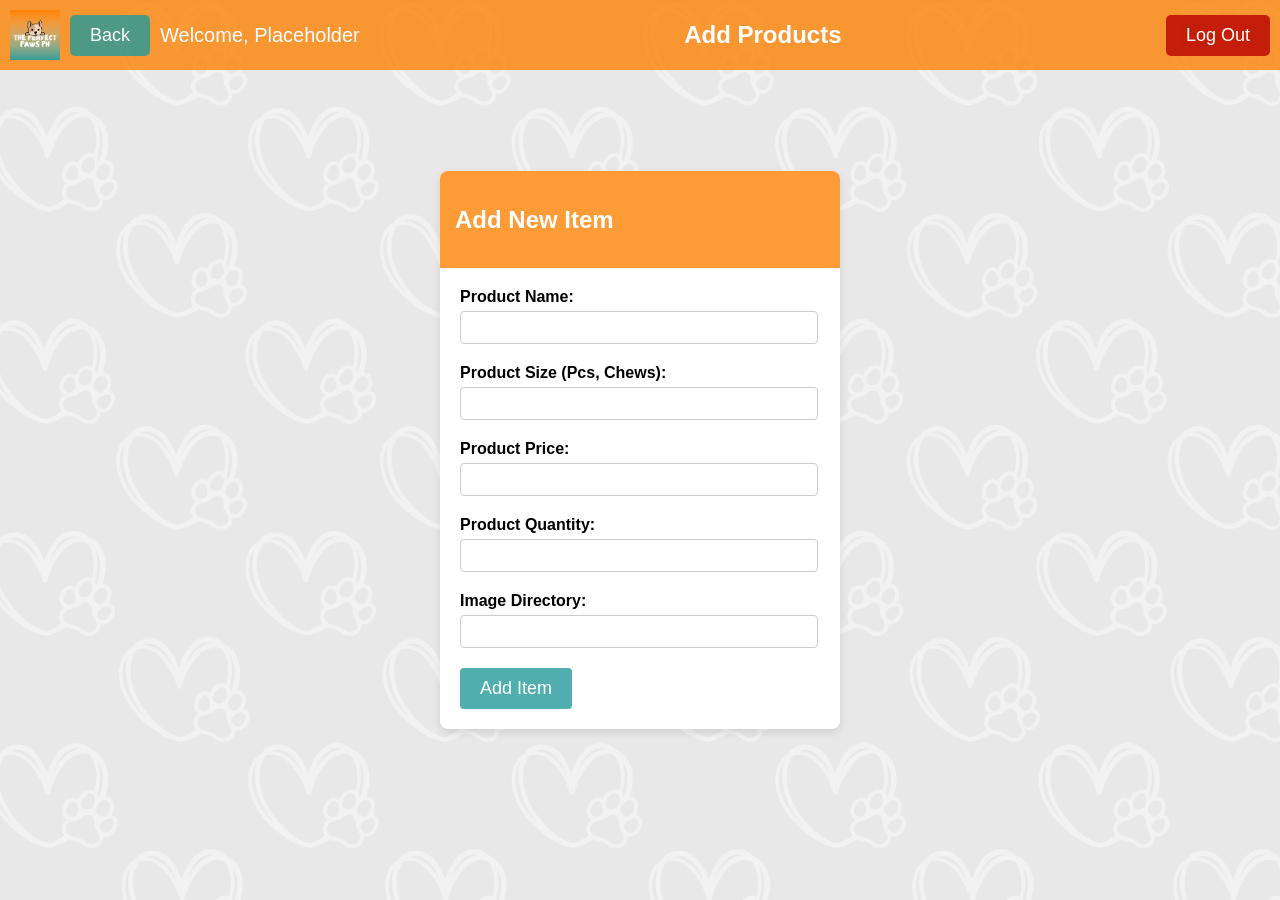
<file: images/PawfectCarePH/ims-add-products.html>
<!DOCTYPE html>
<html lang="en">
<head>
    <meta charset="UTF-8">
    <meta name="viewport" content="width=device-width, initial-scale=1.0">
    <title>Add a Product</title>
    <link rel="icon" type="image/x-icon" href="assets/resources/favicon.png">
    <link rel="stylesheet" href="assets/css/menu-style.css">
    <link rel="stylesheet" href="assets/css/add-products-style.css">
</head>
<body>
    <header class="banner">
        <div class="logo-container">
            <img src="assets/resources/logo.png" alt="Logo" class="logo">
            <a href="ims-menu.html" class="back-button">Back</a>
            <div class="logo-text">
                Welcome, Placeholder
                <!-- Username Here -->
            </div>
        </div>
        <h1 class="title">Add Products</h1>
        <a href="main-login.html" class="logout">Log Out</a>
    </header>
    
    <div class="content">
        <div class="card">
            <div class="card-header">
                <h2>Add New Item</h2>
            </div>
            <div class="card-body">
                <form action="assets/php/ims-add-products.php" method="POST" class="add-item-form">
                    <div class="form-group">
                        <label for="productName">Product Name:</label>
                        <input type="text" id="productName" name="productName" required>
                    </div>
                    <div class="form-group">
                        <label for="productSize">Product Size (Pcs, Chews):</label>
                        <input type="text" id="productSize" name="productSize" required>
                    </div>
                    <div class="form-group">
                        <label for="productPrice">Product Price:</label>
                        <input type="number" id="productPrice" name="productPrice" step="0.01" min="0" required>
                    </div>
                    <div class="form-group">
                        <label for="productQuantity">Product Quantity:</label>
                        <input type="number" id="productQuantity" name="productQuantity" min="0" required>
                    </div>
                    <div class="form-group">
                        <label for="imgDir">Image Directory:</label>
                        <input type="text" id="imgDir" name="imgDir" required>
                    </div>
                    <button type="submit" class="add-item-btn">Add Item</button>
                </form>
            </div>
        </div>
    </div>
    <script src="assets/js/get-user-info.js"></script>
</body>
</html>
</file>
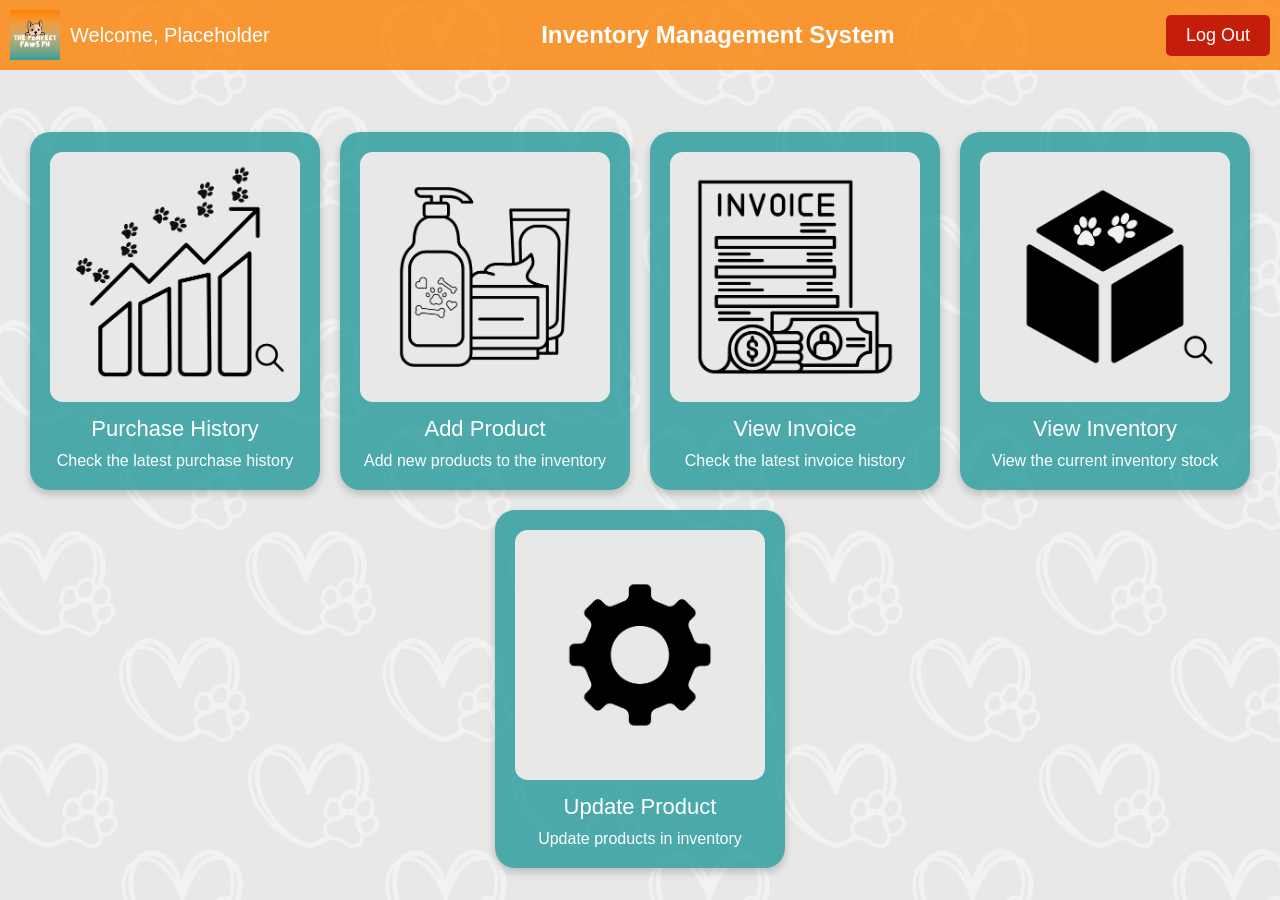
<file: images/PawfectCarePH/ims-menu.html>
<!DOCTYPE html>
<html lang="en">
<head>
    <meta charset="UTF-8">
    <meta name="viewport" content="width=device-width, initial-scale=1.0">
    <title>Inventory Menu - The Perfect Paws PH</title>
    <link rel="icon" type="image/x-icon" href="assets/resources/favicon.png">
    <link rel="stylesheet" href="assets/css/inventory-menu-style.css">
</head>
<body>
    <header class="banner">
        <div class="logo-container">
            <img src="assets/resources/logo.png" alt="Logo" class="logo">
            <div class="logo-text">
                Welcome, Placeholder
                <!-- Username Here -->
            </div>
        </div>
        <h1 class="title">Inventory Management System</h1>
        <a href="main-login.html" class="logout">Log Out</a>
    </header>

    <div class="menu">
        <a href="ims-purchase-history.html" class="card">
            <img src="assets/resources/ims-purchase-history.png" alt="View Sales">
            <div class="card-title">Purchase History</div>
            <div class="card-description">Check the latest purchase history</div>
        </a>
        <a href="ims-add-products.html" class="card">
            <img src="assets/resources/ims-add-product.png" alt="Add Product">
            <div class="card-title">Add Product</div>
            <div class="card-description">Add new products to the inventory</div>
        </a>
        <a href="ims-view-invoice.html" class="card">
            <img src="assets/resources/ims-view-invoice.png" alt="View Invoice">
            <div class="card-title">View Invoice</div>
            <div class="card-description">Check the latest invoice history</div>
        </a>
        <a href="ims-view-inventory.html" class="card">
            <img src="assets/resources/ims-view-inventory.png" alt="View Inventory">
            <div class="card-title">View Inventory</div>
            <div class="card-description">View the current inventory stock</div>
        </a>
        <a href="ims-update-product.html" class="card">
            <img src="assets/resources/ims-edit-inventory.png" alt="Update Product">
            <div class="card-title">Update Product</div>
            <div class="card-description">Update products in inventory</div>
        </a>
    </div>
    <script src="assets/js/get-user-info.js"></script>
</body>
</html>
</file>
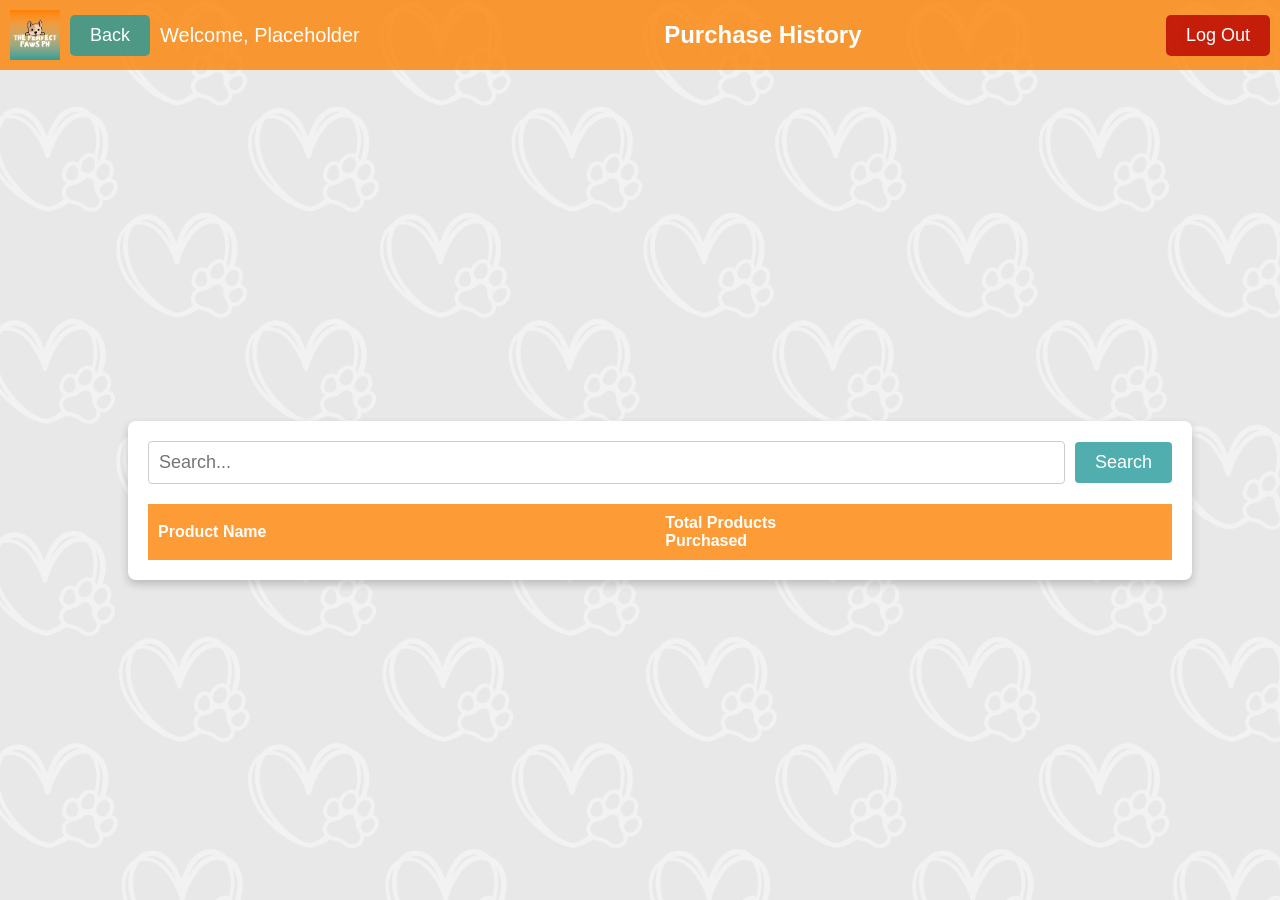
<file: images/PawfectCarePH/ims-purchase-history.html>
<!DOCTYPE html>
<html lang="en">
<head>
    <meta charset="UTF-8">
    <meta name="viewport" content="width=device-width, initial-scale=1.0">
    <title>Purchase History</title>
    <link rel="icon" type="image/x-icon" href="assets/resources/favicon.png">
    <link rel="stylesheet" href="assets/css/purchase-history-style.css">
</head>

<body>
    <header class="banner">
        <div class="logo-container">
            <img src="assets/resources/logo.png" alt="Logo" class="logo">
            <a href="ims-menu.html" class="back-button">Back</a>
            <div class="logo-text">
                Welcome, Placeholder <!-- Replace with actual username -->
            </div>
        </div>
        <h1 class="title">Purchase History</h1>
        <a href="main-login.html" class="logout">Log Out</a>
    </header>
    
    <div class="content">
        <div class="table-data">
            <div class="order">
                <div class="head">
                    <div class="search-box">
                        <input type="text" id="searchInput" placeholder="Search...">
                        <button type="button" onclick="filterTable()">Search</button>
                    </div>
                </div>
                <table>
                    <thead>
                        <tr>
                            <th>Product Name</th>
                            <th>Total Products<br> Purchased</th>
                        </tr>
                    </thead>
                    <tbody id="purchase-history-body">
                        <!-- Table rows will be dynamically added here -->
                    </tbody>
                </table>
            </div>
        </div>
    </div>

    <script src="assets/js/ims-fetch-purchase-history.js"></script>
    <script src="assets/js/get-user-info.js"></script>
</body>
</html>
</file>
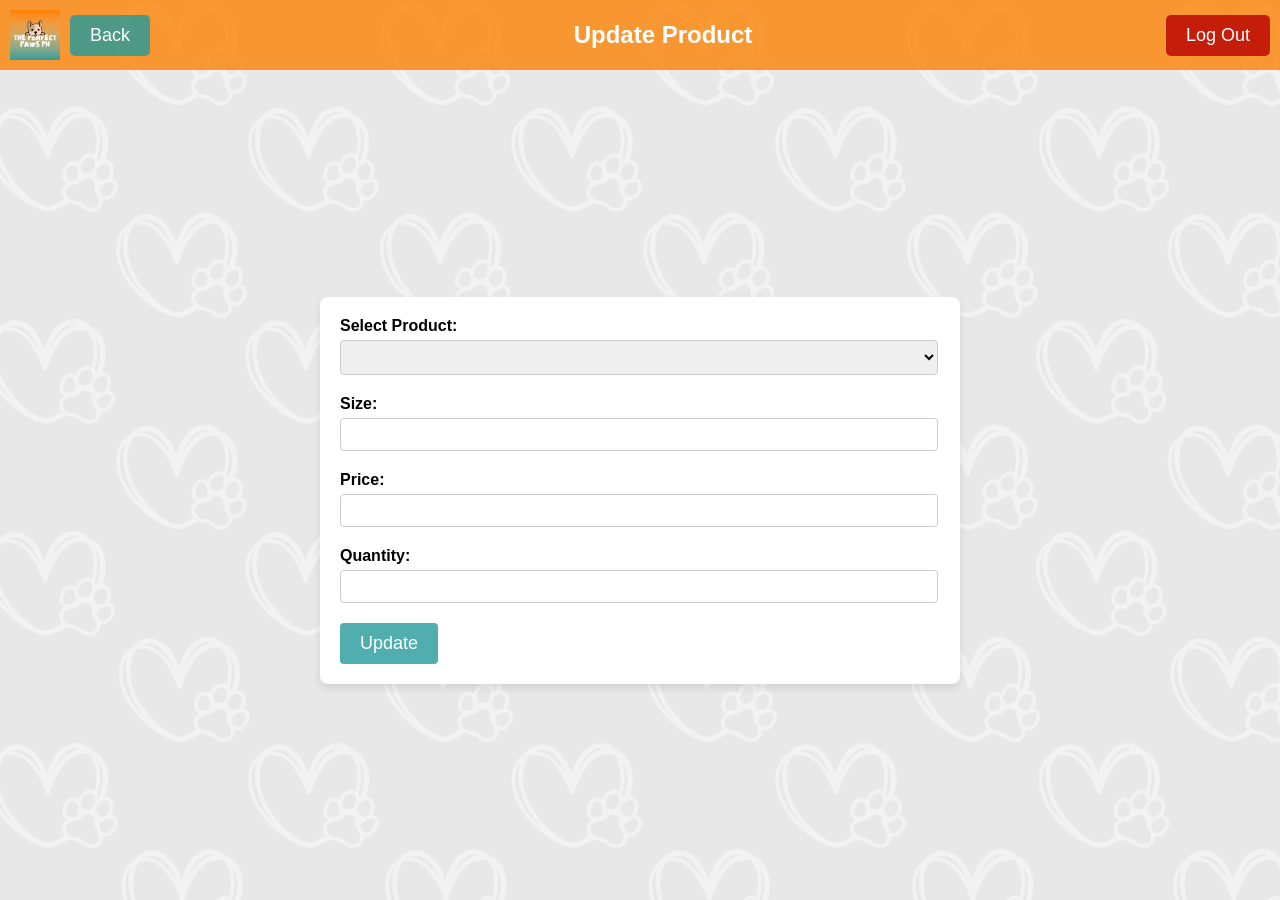
<file: images/PawfectCarePH/ims-update-product.html>
<!DOCTYPE html>
<html lang="en">
<head>
    <meta charset="UTF-8">
    <meta name="viewport" content="width=device-width, initial-scale=1.0">
    <title>Update Product</title>
    <link rel="icon" type="image/x-icon" href="assets/resources/favicon.png">
    <link rel="stylesheet" href="assets/css/update-product-style.css">
</head>

<body>
    <header class="banner">
        <div class="logo-container">
            <img src="assets/resources/logo.png" alt="Logo" class="logo">
            <a href="ims-menu.html" class="back-button">Back</a>
            <div class="logo-text">
                <!-- Username Here -->
            </div>
        </div>
        <h1 class="title">Update Product</h1>
        <a href="main-login.html" class="logout">Log Out</a>
    </header>
    
    <div class="content">
        <div class="form-container">
            <form action="assets/php/ims-update-products.php" method="POST" class="update-product-form">
                <div class="form-group">
                    <label for="productSelect">Select Product:</label>
                    <select id="productSelect" name="productSelect" required>
                        <!-- Options will be dynamically loaded here -->
                    </select>
                </div>
                <div class="form-group">
                    <label for="productSize">Size:</label>
                    <input type="text" id="productSize" name="productSize" required>
                </div>
                <div class="form-group">
                    <label for="productPrice">Price:</label>
                    <input type="number" id="productPrice" name="productPrice" step="0.01" min="0" required>
                </div>
                <div class="form-group">
                    <label for="productQuantity">Quantity:</label>
                    <input type="number" id="productQuantity" name="productQuantity" min="0" required>
                </div>
                <button type="submit" class="update-btn">Update</button>
            </form>
        </div>
    </div>
    <script src="assets/js/ims-fetch-product-options.js"></script>
    <script src="assets/js/get-user-info.js"></script>
</body>
</html>
</file>
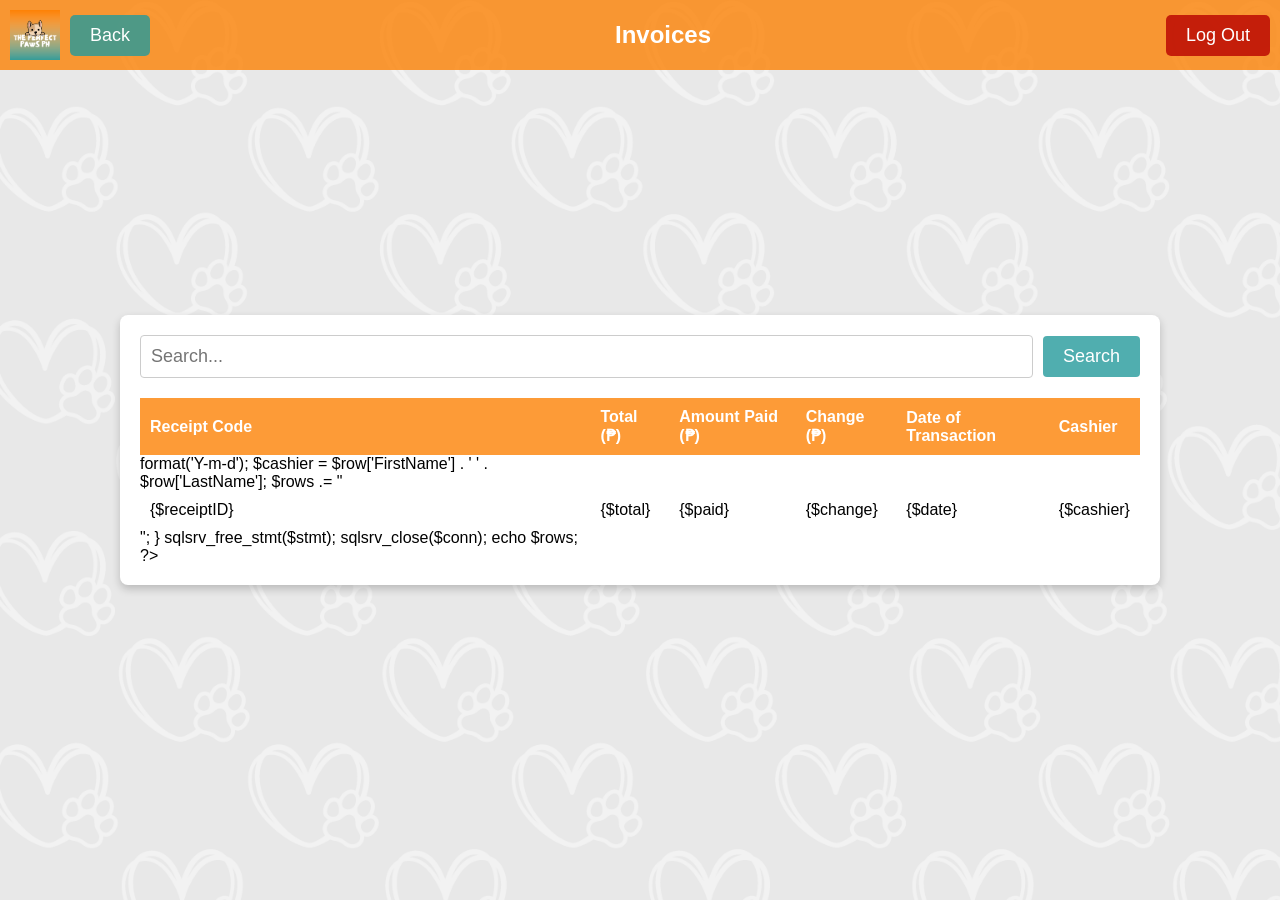
<file: images/PawfectCarePH/ims-view-invoice.html>
<!DOCTYPE html>
<html lang="en">
<head>
    <meta charset="UTF-8">
    <meta name="viewport" content="width=device-width, initial-scale=1.0">
    <title>View Invoice</title>
    <link rel="icon" type="image/x-icon" href="assets/resources/favicon.png">
    <link rel="stylesheet" href="assets/css/view-invoice-style.css">
</head>
<body>
    <header class="banner">
        <div class="logo-container">
            <img src="assets/resources/logo.png" alt="Logo" class="logo">
            <a href="ims-menu.html" class="back-button">Back</a>
            <div class="logo-text">
                <!-- Username Here -->
            </div>
        </div>
        <h1 class="title">Invoices</h1>
        <a href="main-login.html" class="logout">Log Out</a>
    </header>
    
    <div class="content">
        <div class="table-data">
            <div class="order">
                <div class="head">
                    <div class="search-box">
                        <input type="text" id="search-input" placeholder="Search...">
                        <button type="button" id="search-button">Search</button>
                    </div>
                </div>
                <table>
                    <thead>
                        <tr>
                            <th>Receipt Code</th>
                            <th>Total (₱)</th>
                            <th>Amount Paid (₱)</th>
                            <th>Change (₱)</th>
                            <th>Date of Transaction</th>
                            <th>Cashier</th>
                        </tr>
                    </thead>
                    <tbody id="invoice-table-body">
                        <!-- Rows will be loaded here via AJAX -->
                    </tbody>
                </table>
            </div>
        </div>
    </div>
    <script src="assets/js/ims-fetch-invoice.js"></script>
    <script src="assets/js/get-user-info.js"></script>
</body>
</html>
</file>
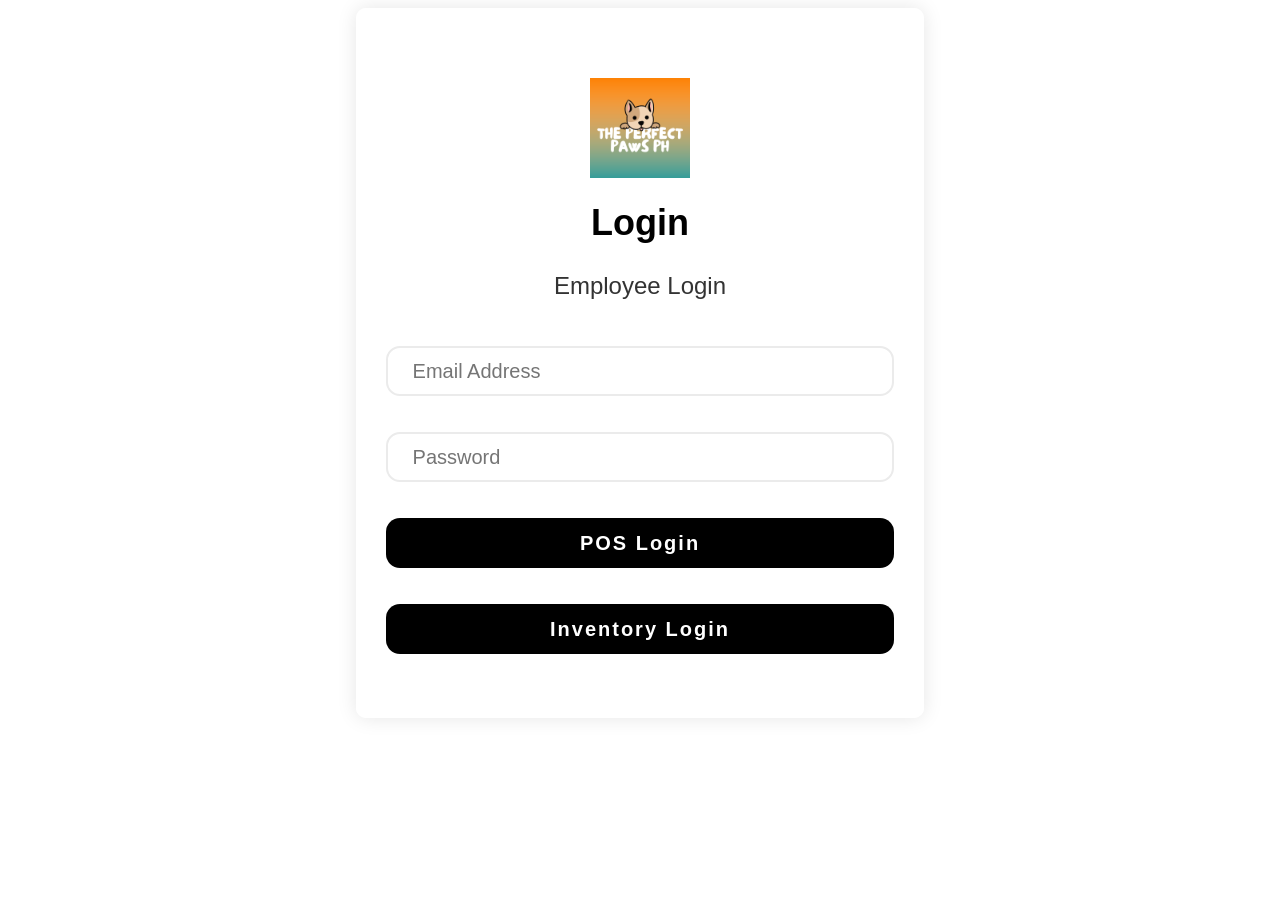
<file: images/PawfectCarePH/main-login.html>
<!DOCTYPE html>
<html>
<head>
    <title>Log In - The Perfect Paws PH</title>
    <link rel="icon" type="image/x-icon" href="assets/resources/favicon.png">
    <link rel="stylesheet" href="assets/css/login-style.css">
</head>
<body>
    <video autoplay loop muted id="video-background">
        <source src="assets/resources/ls-bg.mp4" type="video/mp4">
        Your browser does not support the video tag.
    </video>

    <div class="container">
        <div class="logo">
            <img src="assets/resources/logo.png" alt="Logo">
        </div>
        <form id="loginForm" class="form" method="POST" action="assets/php/main-login-validation.php">
            <h2>Login</h2>
            <h3>Employee Login</h3>
            <div class="form-field">
                <input type="text" placeholder="Email Address" name="email" id="email" autocomplete="off" class="input-field" required>
                <small></small>
            </div>

            <div class="form-field">
                <input type="password" placeholder="Password" name="password" id="password" autocomplete="off" class="input-field" required>
                <small></small>
            </div>

            <div class="form-field">
                <button type="button" class="login" onclick="setAction('pos-billing-system.html')">POS Login</button>
            </div>
            <div class="form-field">
                <button type="button" class="login" onclick="setAction('ims-menu.html')">Inventory Login</button>
            </div>
        </form>
    </div>
    <script src="assets/js/main-login-validation.js"></script>
    <script>
        function setAction(action) {
            const form = document.getElementById('loginForm');
            const actionInput = document.createElement('input');
            actionInput.type = 'hidden';
            actionInput.name = 'action';
            actionInput.value = action;
            form.appendChild(actionInput);
            form.submit();
        }
    </script>
</body>
</html>
</file>
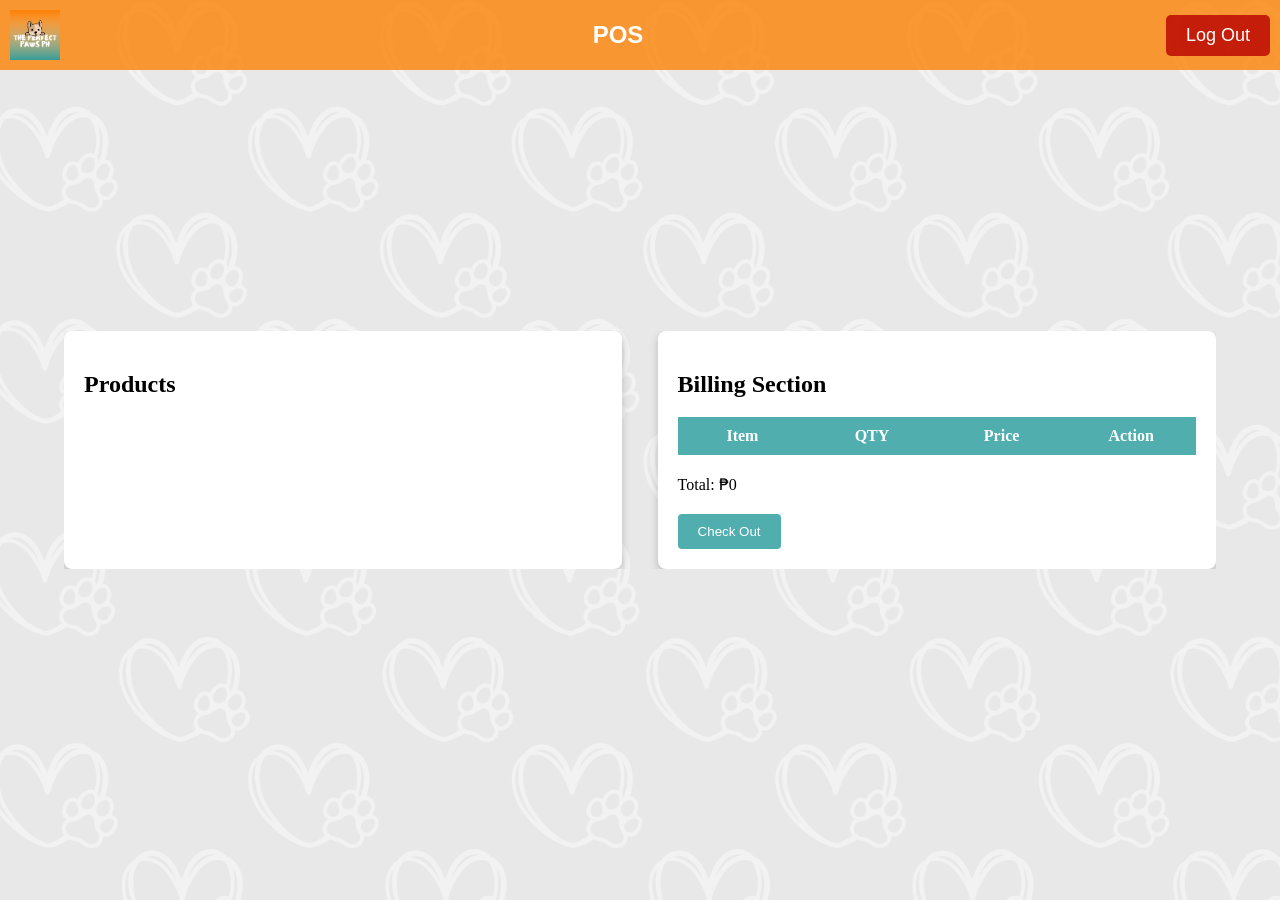
<file: images/PawfectCarePH/pos-billing-system.html>
<!DOCTYPE html>
<html lang="en">
<head>
    <meta charset="UTF-8">
    <meta name="viewport" content="width=device-width, initial-scale=1.0">
    <title>POS - The Perfect Paws PH</title>
    <link rel="icon" type="image/x-icon" href="Pictures/FavIcon.png">
    <link rel="stylesheet" href="assets/css/pos-system-style.css">
</head>
<body>
    <header class="banner">
        <div class="logo-container">
            <img src="assets/resources/logo.png" alt="Logo" class="logo">
            <div class="logo-text">
                <!-- Username Here -->
            </div>
        </div>
        <h1 class="title">POS </h1>
        <a href="main-login.html" class="logout">Log Out</a>
    </header>
        
    <div class="main-container">
        <section class="product-section">
            <h2>Products</h2>
            <div class="product-list">
                <!-- Product items will be dynamically added here -->
            </div>
        </section>
        
        <section class="billing-section">
            <h2>Billing Section</h2>
            <table>
                <thead>
                    <tr>
                        <th>Item</th>
                        <th>QTY</th>
                        <th>Price</th>
                        <th>Action</th>
                    </tr>
                </thead>
                <tbody id="cart-items">
                    <!-- Cart items will be dynamically added here -->
                </tbody>
            </table>

            <div class="subtotal">
                <p>Total: ₱<span id="total">0</span></p>
            </div>

            <div class="actions">
                <form action="assets/php/pos-billing-to-checkout-process.php" method="post">
                    <input type="hidden" id="cart-items-input" name="cartItems">
                    <button type="submit" id="checkout-button" name="checkout">Check Out</button>
                </form>                
            </div>
        </section>
    </div>

    <script src="assets/js/pos-billing-fetch-products.js"></script>
    <script src="assets/js/pos-billing-cart-items.js"></script>
    <script src="assets/js/get-user-info.js"></script>
</body>
</html>
</file>
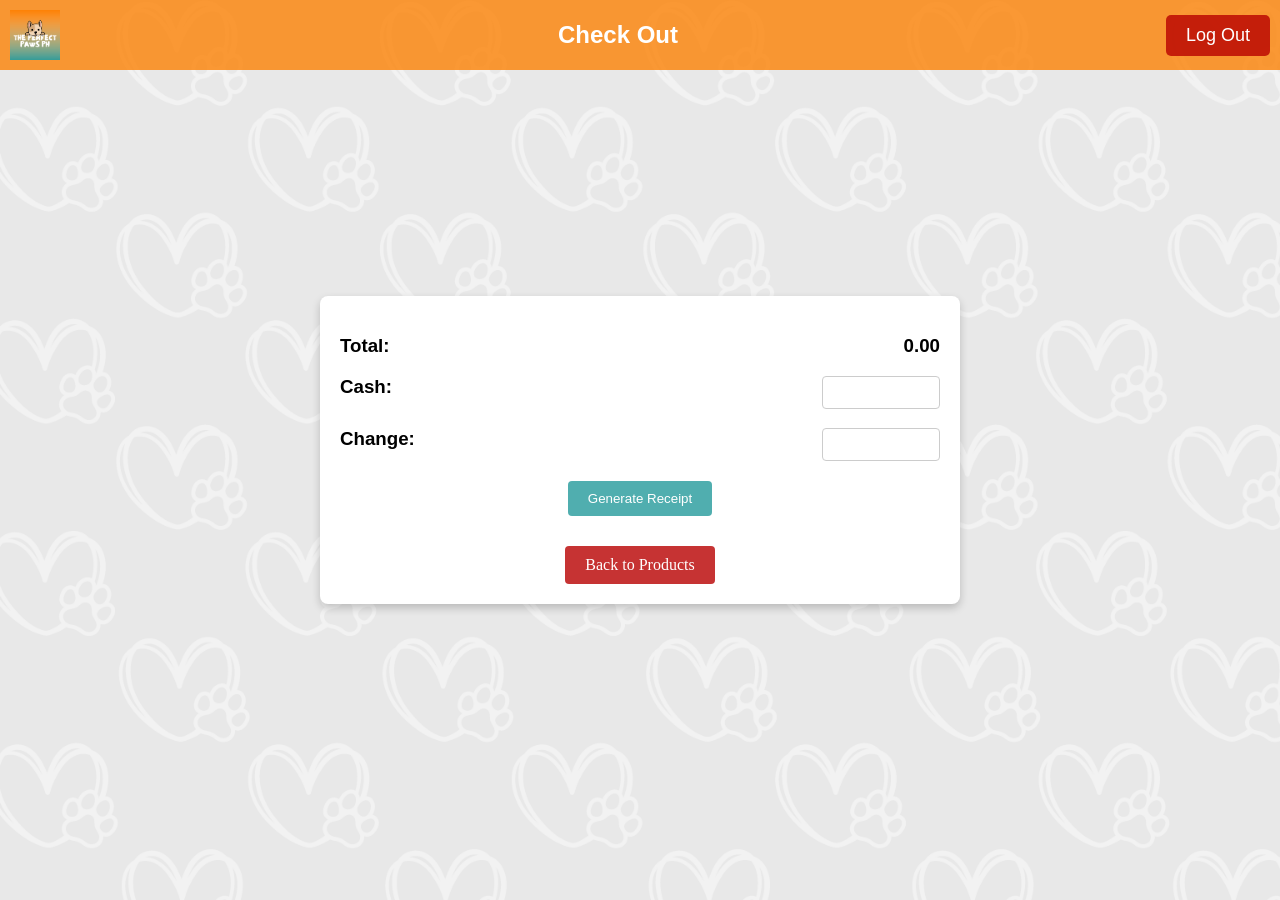
<file: images/PawfectCarePH/pos-generate-invoice.html>
<!DOCTYPE html>
<html>
<head>
  <title>Check Out - The Perfect Paws PH</title>
  <link rel="icon" type="image/x-icon" href="assets/resources/favicon.png">
  <link rel="stylesheet" href="assets/css/pos-invoice-style.css">
</head>
<body>
  <header class="banner">
    <div class="logo-container">
      <img src="assets/resources/logo.png" alt="Logo" class="logo">
      <div class="logo-text">
      <!-- Username Here -->
      </div>
    </div>
    <h1 class="title">Check Out</h1>
    <a href="main-login.html" class="logout">Log Out</a>
  </header>

  <div class="container">
    <form action="assets/php/pos-generate-receipt.php" method="post">
      <div class="summary">
          <h3>Total: <span id="total">0.00</span></h3>
          <h3>Cash: <input type="text" id="cash" name="cash" class="input-field"></h3>
          <h3>Change: <input type="text" id="change" name="change" class="input-field" readonly></h3>
      </div>
      <div class="form-field">
          <input type="submit" id="receipt-button" value="Generate Receipt" class="receipt-button">
      </div>
    </form>
    <div class="form-field">
        <a href="pos-billing-system.html" class="back-button">Back to Products</a>
    </div>
  </div>

  <script src="assets/js/get-user-info.js"></script>
  <script src="assets/js/pos-generate-calculate-change.js"></script>
  <script src="assets/js/pos-generate-obtain-price.js"></script>
</body>
</html>
</file>
<file: images/PawfectCarePH/assets/css/menu-style.css>
body {
    display: flex;
    justify-content: center;
    align-items: center;
    height: 100vh;
    margin: 0;
    background: url('../resources/general-bg.png') repeat center center fixed;
    background-size: cover;
}

.banner {
    width: 100%;
    display: flex;
    justify-content: space-between;
    align-items: center;
    padding: 10px 20px;
    background-color: rgba(253, 131, 6, 0.8);
    position: absolute;
    top: 0;
}

.logo-container {
    display: flex;
    align-items: center;
}

.logo {
    width: 50px; /* Adjust the size of the logo */
    height: 50px;
    margin-right: 10px;
    margin-left: 10px;
}

.logo-text {
    color: white;
    font-family: Arial, Helvetica, sans-serif;
    font-size: 20px;
    margin: 0;
}

.title {
    color: white;
    font-family: Arial, Helvetica, sans-serif;
    font-size: 24px;
    margin: 0;
}

.logout {
    color: white;
    text-decoration: none;
    font-size: 18px;
    font-family: Arial, Helvetica, sans-serif;
    background-color: rgba(184, 0, 0, 0.8); /* Background color for the logout button */
    padding: 10px 20px;
    margin-right: 10px;
    border-radius: 5px;
    transition: background-color 0.3s ease;
}

.logout:hover {
    background-color: rgba(179, 0, 0, 0.8);
}

.back-button {
    color: white;
    text-decoration: none;
    font-size: 18px;
    font-family: Arial, Helvetica, sans-serif;
    background-color: rgba(37, 154, 155, 0.8);
    padding: 10px 20px;
    margin-right: 10px;
    border-radius: 5px;
    transition: background-color 0.3s ease;
}

.back-button:hover {
    background-color: rgba(25, 104, 105, 0.8);
}

.menu {
    display: flex;
    gap: 20px;
}

.menu-link {
    text-decoration: none; /* Removes underline from links */
}

.menu-item {
    padding: 20px 40px;
    background-color: rgba(37, 154, 155, 0.8); /* Adds transparency */
    color: white;
    font-size: 20px;
    font-family: Arial, Helvetica, sans-serif;
    border-radius: 8px;
    transition: transform 0.3s ease, background-color 0.3s ease;
    cursor: pointer;
    text-align: center; /* Center the text */
}

.menu-item:hover {
    transform: scale(1.1);
    background-color: rgba(25, 104, 105, 0.8); /* Add transparency */
}
</file>
<file: images/PawfectCarePH/assets/css/add-products-style.css>
.content {
    display: flex;
    justify-content: center;
    align-items: center;
    height: calc(100vh - 80px); /* Adjusted height to accommodate the header */
    padding: 20px;
}

.card {
    width: 400px;
    background-color: #fff;
    border-radius: 8px;
    box-shadow: 0 4px 8px rgba(0, 0, 0, 0.1);
}

.card-header {
    background-color: rgba(253, 131, 6, 0.8);
    color: white;
    padding: 15px;
    border-top-left-radius: 8px;
    border-top-right-radius: 8px;
    font-family: Arial, Helvetica, sans-serif;
}

.card-body {
    padding: 20px;
}

.form-group {
    margin-bottom: 20px;
}

label {
    display: block;
    margin-bottom: 5px;
    font-weight: bold;
    font-family: Arial, Helvetica, sans-serif;
}

input[type="text"],
input[type="number"] {
    width: calc(100% - 20px);
    padding: 8px;
    border: 1px solid #ccc;
    border-radius: 4px;
}

.add-item-btn {
    background-color: rgba(37, 154, 155, 0.8);
    font-size: 18px;
    color: white;
    border: none;
    padding: 10px 20px;
    border-radius: 4px;
    cursor: pointer;
    transition: background-color 0.3s ease;
}

.add-item-btn:hover {
    background-color: rgba(25, 104, 105, 0.8);
}
</file>
<file: images/PawfectCarePH/assets/css/inventory-menu-style.css>
body {
    display: flex;
    justify-content: center;
    align-items: center;
    height: 100vh;
    margin: 0;
    background: url('../resources/general-bg.png') repeat center center fixed;
    background-size: cover;
}

.banner {
    width: 100%;
    display: flex;
    justify-content: space-between;
    align-items: center;
    padding: 10px 20px;
    background-color: rgba(253, 131, 6, 0.8);
    position: absolute;
    top: 0;
}

.logo-container {
    display: flex;
    align-items: center;
}

.logo {
    width: 50px; /* Adjust the size of the logo */
    height: 50px;
    margin-right: 10px;
    margin-left: 10px;
}

.logo-text {
    color: white;
    font-family: Arial, Helvetica, sans-serif;
    font-size: 20px;
    margin: 0;
}

.title {
    color: white;
    font-family: Arial, Helvetica, sans-serif;
    font-size: 24px;
    margin: 0;
}

.logout {
    color: white;
    text-decoration: none;
    font-size: 18px;
    font-family: Arial, Helvetica, sans-serif;
    background-color: rgba(184, 0, 0, 0.8); /* Background color for the logout button */
    padding: 10px 20px;
    margin-right: 10px;
    border-radius: 5px;
    transition: background-color 0.3s ease;
}

.logout:hover {
    background-color: rgba(179, 0, 0, 0.8);
}

.back-button {
    color: white;
    text-decoration: none;
    font-size: 18px;
    font-family: Arial, Helvetica, sans-serif;
    background-color: rgba(37, 154, 155, 0.8);
    padding: 10px 20px;
    margin-right: 10px;
    border-radius: 5px;
    transition: background-color 0.3s ease;
}

.back-button:hover {
    background-color: rgba(25, 104, 105, 0.8);
}

.menu {
    display: flex;
    flex-wrap: wrap;
    gap: 20px;
    margin-top: 100px; /* Adjusted to make space for the banner */
    justify-content: center;
}

.card {
    background-color: rgba(37, 154, 155, 0.8); /* Card background color */
    color: white;
    border-radius: 20px;
    width: 250px;
    padding: 20px;
    text-align: center;
    transition: transform 0.3s ease, background-color 0.3s ease;
    cursor: pointer;
    box-shadow: 0 4px 8px rgba(0, 0, 0, 0.2); /* Card shadow */
    text-decoration: none; /* Removes underline from links */
}

.card img {
    width: 250px;
    height: 250px;
    object-fit: cover;
    border-radius: 5%;
}

.card-title {
    font-size: 22px;
    margin: 10px 0;
    font-family: Arial, Helvetica, sans-serif;
}

.card-description {
    font-size: 16px;
    font-family: Arial, Helvetica, sans-serif;
}

.card:hover {
    transform: scale(1.05);
    background-color: rgba(25, 104, 105, 0.8); /* Hover background color */
}
</file>
<file: images/PawfectCarePH/assets/css/purchase-history-style.css>
body {
    display: flex;
    justify-content: center;
    align-items: center;
    height: 100vh;
    margin: 0;
    background: url('../resources/general-bg.png') repeat center center fixed;
    background-size: cover;
}

.banner {
    width: 100%;
    display: flex;
    justify-content: space-between;
    align-items: center;
    padding: 10px 20px;
    background-color: rgba(253, 131, 6, 0.8);
    position: absolute;
    top: 0;
}

.logo-container {
    display: flex;
    align-items: center;
}

.logo {
    width: 50px; /* Adjust the size of the logo */
    height: 50px;
    margin-right: 10px;
    margin-left: 10px;
}

.logo-text {
    color: white;
    font-family: Arial, Helvetica, sans-serif;
    font-size: 20px;
    margin: 0;
}

.title {
    color: white;
    font-family: Arial, Helvetica, sans-serif;
    font-size: 24px;
    margin: 0;
}

.logout {
    color: white;
    text-decoration: none;
    font-size: 18px;
    font-family: Arial, Helvetica, sans-serif;
    background-color: rgba(184, 0, 0, 0.8); /* Background color for the logout button */
    padding: 10px 20px;
    margin-right: 10px;
    border-radius: 5px;
    transition: background-color 0.3s ease;
}

.logout:hover {
    background-color: rgba(179, 0, 0, 0.8);
}

.back-button {
    color: white;
    text-decoration: none;
    font-size: 18px;
    font-family: Arial, Helvetica, sans-serif;
    background-color: rgba(37, 154, 155, 0.8);
    padding: 10px 20px;
    margin-right: 10px;
    border-radius: 5px;
    transition: background-color 0.3s ease;
}

.back-button:hover {
    background-color: rgba(25, 104, 105, 0.8);
}


.content {
    width: 80%;
    margin-top: 100px; /* Adjusted to make space for the banner */
    font-family: Arial, Helvetica, sans-serif;
}

.table-data {
    width: 100%;
    background-color: white;
    border-radius: 8px;
    box-shadow: 0 4px 8px rgba(0, 0, 0, 0.2);
    padding: 20px;
    overflow: auto; /* Enable vertical scrolling */
    max-height: 75vh; /* Adjust as needed */
}

.order .head {
    display: flex;
    justify-content: space-between;
    align-items: center;
    margin-bottom: 20px;
}

.search-box {
    flex-grow: 1; /* Fill the remaining space */
    display: flex;
    align-items: center;
    gap: 10px;
}

.search-box input {
    flex-grow: 1; /* Fill the remaining space */
    padding: 10px;
    font-size: 18px;
    font-family: Arial, Helvetica, sans-serif;
    border: 1px solid #ccc;
    border-radius: 4px;
}

.search-box button {
    padding: 10px 20px;
    font-size: 18px;
    font-family: Arial, Helvetica, sans-serif;
    background-color: rgba(37, 154, 155, 0.8);
    color: white;
    border: none;
    border-radius: 4px;
    cursor: pointer;
    transition: background-color 0.3s ease;
}

.search-box button:hover {
    background-color: rgba(25, 104, 105, 0.8);
}

table {
    width: 100%;
    border-collapse: collapse;
}

thead th {
    background-color: rgba(253, 131, 6, 0.8);
    color: white;
    padding: 10px;
    text-align: left;
}

tbody td {
    padding: 10px;
    border-bottom: 1px solid #ddd;
}

tbody tr:last-child td {
    border-bottom: none;
}

tbody td img {
    width: 50px;
    height: 50px;
    object-fit: cover;
    margin-right: 10px;
    vertical-align: middle;
}

tbody td p {
    display: inline;
    vertical-align: middle;
}
</file>
<file: images/PawfectCarePH/assets/css/update-product-style.css>
body {
    display: flex;
    justify-content: center;
    align-items: center;
    height: 100vh;
    margin: 0;
    background: url('../resources/general-bg.png') repeat center center fixed;
    background-size: cover;
}

.banner {
    width: 100%;
    display: flex;
    justify-content: space-between;
    align-items: center;
    padding: 10px 20px;
    background-color: rgba(253, 131, 6, 0.8);
    position: absolute;
    top: 0;
}

.logo-container {
    display: flex;
    align-items: center;
}

.logo {
    width: 50px; /* Adjust the size of the logo */
    height: 50px;
    margin-right: 10px;
    margin-left: 10px;
}

.logo-text {
    color: white;
    font-family: Arial, Helvetica, sans-serif;
    font-size: 20px;
    margin: 0;
}

.title {
    color: white;
    font-family: Arial, Helvetica, sans-serif;
    font-size: 24px;
    margin: 0;
}

.logout {
    color: white;
    text-decoration: none;
    font-size: 18px;
    font-family: Arial, Helvetica, sans-serif;
    background-color: rgba(184, 0, 0, 0.8); /* Background color for the logout button */
    padding: 10px 20px;
    margin-right: 10px;
    border-radius: 5px;
    transition: background-color 0.3s ease;
}

.logout:hover {
    background-color: rgba(179, 0, 0, 0.8);
}

.back-button {
    color: white;
    text-decoration: none;
    font-size: 18px;
    font-family: Arial, Helvetica, sans-serif;
    background-color: rgba(37, 154, 155, 0.8);
    padding: 10px 20px;
    margin-right: 10px;
    border-radius: 5px;
    transition: background-color 0.3s ease;
}

.back-button:hover {
    background-color: rgba(25, 104, 105, 0.8);
}


.content {
    margin-top: 80px; /* Adjusted to accommodate the header */
    padding: 20px;
}

.form-container {
    width: 120vh;
    max-width: 600px;
    margin: 0 auto;
    background-color: #fff;
    padding: 20px;
    border-radius: 8px;
    box-shadow: 0 4px 8px rgba(0, 0, 0, 0.1);
}

.form-group {
    margin-bottom: 20px;
}

label {
    display: block;
    margin-bottom: 5px;
    font-weight: bold;
    font-family: Arial, Helvetica, sans-serif;
}

input {
    width: calc(100% - 20px);
    padding: 8px;
    border: 1px solid #ccc;
    border-radius: 4px;
}

select{
    width: calc(103% - 20px);
    padding: 8px;
    border: 1px solid #ccc;
    border-radius: 4px;
}


.update-btn {
    background-color: rgba(37, 154, 155, 0.8);
    color: white;
    border: none;
    padding: 10px 20px;
    border-radius: 4px;
    font-size: 18px;
    cursor: pointer;
    transition: background-color 0.3s ease;
}

.update-btn:hover {
    background-color: rgba(25, 104, 105, 0.8);
}
</file>
<file: images/PawfectCarePH/assets/css/view-invoice-style.css>
body {
    display: flex;
    justify-content: center;
    align-items: center;
    height: 100vh;
    margin: 0;
    background: url('../resources/general-bg.png') repeat center center fixed;
    background-size: cover;
}

.banner {
    width: 100%;
    display: flex;
    justify-content: space-between;
    align-items: center;
    padding: 10px 20px;
    background-color: rgba(253, 131, 6, 0.8);
    position: absolute;
    top: 0;
}

.logo-container {
    display: flex;
    align-items: center;
}

.logo {
    width: 50px; /* Adjust the size of the logo */
    height: 50px;
    margin-right: 10px;
    margin-left: 10px;
}

.logo-text {
    color: white;
    font-family: Arial, Helvetica, sans-serif;
    font-size: 20px;
    margin: 0;
}

.title {
    color: white;
    font-family: Arial, Helvetica, sans-serif;
    font-size: 24px;
    margin: 0;
}

.logout {
    color: white;
    text-decoration: none;
    font-size: 18px;
    font-family: Arial, Helvetica, sans-serif;
    background-color: rgba(184, 0, 0, 0.8); /* Background color for the logout button */
    padding: 10px 20px;
    margin-right: 10px;
    border-radius: 5px;
    transition: background-color 0.3s ease;
}

.logout:hover {
    background-color: rgba(179, 0, 0, 0.8);
}

.back-button {
    color: white;
    text-decoration: none;
    font-size: 18px;
    font-family: Arial, Helvetica, sans-serif;
    background-color: rgba(37, 154, 155, 0.8);
    padding: 10px 20px;
    margin-right: 10px;
    border-radius: 5px;
    transition: background-color 0.3s ease;
}

.back-button:hover {
    background-color: rgba(25, 104, 105, 0.8);
}


.content {
    display: flex;
    justify-content: center;
    align-items: center;
    height: calc(100vh - 80px); /* Adjust to accommodate the header */
    padding: 20px;
    width: 100%;
}

.table-data {
    width: calc(100% - 40px); /* Full width minus 20px margin on each side */
    max-width: 1000px; /* Optional: Set a maximum width for better readability */
    font-family: Arial, Helvetica, sans-serif;
    background-color: white;
    border-radius: 8px;
    box-shadow: 0 4px 8px rgba(0, 0, 0, 0.2);
    padding: 20px;
    overflow: auto; /* Enable vertical scrolling */
    max-height: 75vh; /* Adjust as needed */
}

.order .head {
    display: flex;
    justify-content: space-between;
    align-items: center;
    margin-bottom: 20px;
}

.search-box {
    flex-grow: 1; /* Fill the remaining space */
    display: flex;
    align-items: center;
    gap: 10px;
}

.search-box input {
    flex-grow: 1; /* Fill the remaining space */
    padding: 10px;
    font-size: 18px;
    font-family: Arial, Helvetica, sans-serif;
    border: 1px solid #ccc;
    border-radius: 4px;
}

.search-box button {
    padding: 10px 20px;
    font-size: 18px;
    font-family: Arial, Helvetica, sans-serif;
    background-color: rgba(37, 154, 155, 0.8);
    color: white;
    border: none;
    border-radius: 4px;
    cursor: pointer;
    transition: background-color 0.3s ease;
}

.search-box button:hover {
    background-color: rgba(25, 104, 105, 0.8);
}

table {
    width: 100%;
    border-collapse: collapse;
}

thead th {
    background-color: rgba(253, 131, 6, 0.8);
    color: white;
    padding: 10px;
    text-align: left;
}

tbody td {
    padding: 10px;
    border-bottom: 1px solid #ddd;
}

tbody tr:last-child td {
    border-bottom: none;
}

tbody td img {
    width: 50px;
    height: 50px;
    object-fit: cover;
    margin-right: 10px;
    vertical-align: middle;
}

tbody td p {
    display: inline;
    vertical-align: middle;
}
</file>
<file: images/PawfectCarePH/assets/css/login-style.css>
* {
    box-sizing: border-box;
}

.container {
    border: none;
    margin: auto;
    width: 45%;
    font-family: Arial, Helvetica, sans-serif;
    border-radius: 10px;
    box-shadow: 0 0 20px rgba(0, 0, 0, 0.1);
    padding: 70px 30px 44px;
    background: #ffffff;
    text-align: center;
    background: rgba(255, 255, 255, 0.8);
}

.logo {
    margin-bottom: 20px; /* Adjust spacing between logo and form */
}

.logo img {
    max-width: 100px;
}

.form-field {
    margin-bottom: 20px;
}

.container h2 {
    font-size: 36px;
    font-weight: 600;
    font-family: Arial, Helvetica, sans-serif;
    margin: 0 0 12px;
}

.container h3 {
    color: #333333;
    margin: 0 0 30px;
    font-weight: 500;
    font-size: 1.5rem;
}

.container form {
    width: 100%;
    margin: 0;
    display: grid;
    gap: 16px;
}

#video-background {
    position: fixed;
    right: 0;
    bottom: 0;
    min-width: 100%;
    min-height: 100%;
    z-index: -1000;
    background-size: cover;
}

.login {
    cursor: pointer;
    background-color: #000000; /* Green color for login button */
    color: #fff;
    border: none;
    font-weight: 600;
    font-family: Arial, Helvetica, sans-serif;
    letter-spacing: 2px;
    transition: background-color 0.3s;
    width: 100%;
    height: 50px;
    border: 2px solid transparent; /* Transparent border */
    font-size: 20px;
    padding: 0 25px;
    border-radius: 14px;
}

.login:hover {
    background-color: hsl(31, 91%, 56%); /* Darker green color on hover */
}

input {
    width: 100%;
    height: 50px;
    border: 2px solid #ebebeb;
    font-size: 20px;
    font-family: Arial, Helvetica, sans-serif;
    padding: 0 25px;
    border-radius: 14px;
    transition: border-color 0.3s; /* Smooth transition for input border color */
}

input:hover,
input:focus {
    border-color: hsl(31, 91%, 56%); /* Change border color on hover or focus */
}
</file>
<file: images/PawfectCarePH/assets/css/pos-system-style.css>
body {
    display: flex;
    justify-content: center;
    align-items: center;
    height: 100vh;
    margin: 0;
    background: url('../resources/general-bg.png') repeat center center fixed;
    background-size: cover;
}

.banner {
    width: 100%;
    display: flex;
    justify-content: space-between;
    align-items: center;
    padding: 10px 20px;
    background-color: rgba(253, 131, 6, 0.8);
    position: absolute;
    top: 0;
}

.logo-container {
    display: flex;
    align-items: center;
}

.logo {
    width: 50px; /* Adjust the size of the logo */
    height: 50px;
    margin-right: 10px;
    margin-left: 10px;
}

.logo-text {
    color: white;
    font-family: Arial, Helvetica, sans-serif;
    font-size: 20px;
    margin: 0;
}

.title {
    color: white;
    font-family: Arial, Helvetica, sans-serif;
    font-size: 24px;
    margin: 0;
}

.logout {
    color: white;
    text-decoration: none;
    font-size: 18px;
    font-family: Arial, Helvetica, sans-serif;
    background-color: rgba(184, 0, 0, 0.8); /* Background color for the logout button */
    padding: 10px 20px;
    margin-right: 10px;
    border-radius: 5px;
    transition: background-color 0.3s ease;
}

.logout:hover {
    background-color: rgba(179, 0, 0, 0.8);
}

.back-button {
    color: white;
    text-decoration: none;
    font-size: 18px;
    font-family: Arial, Helvetica, sans-serif;
    background-color: rgba(37, 154, 155, 0.8);
    padding: 10px 20px;
    margin-right: 10px;
    border-radius: 5px;
    transition: background-color 0.3s ease;
}

.back-button:hover {
    background-color: rgba(25, 104, 105, 0.8);
}

.main-container {
    display: flex;
    justify-content: space-between;
    width: 90%;
    margin: 20px;
    overflow: auto; /* Enable vertical scrolling */
    max-height: 75vh; /* Adjust as needed */
}

.product-section, .billing-section {
    background-color: white;
    border-radius: 8px;
    box-shadow: 0 4px 8px rgba(0, 0, 0, 0.2);
    padding: 20px;
    width: 45%;
    overflow: auto; /* Enable vertical scrolling */
    max-height: 75vh; /* Adjust as needed */
}

.product-list {
    display: flex;
    flex-wrap: wrap;
    gap: 20px;
}

.product-item {
    width: 150px;
    padding: 10px;
    border: 1px solid #ddd;
    border-radius: 8px;
    text-align: center;
    cursor: pointer;
    transition: transform 0.3s, box-shadow 0.3s;
}

.product-item:hover {
    transform: scale(1.05);
    background-color: rgba(25, 104, 105, 0.8);
    box-shadow: 0 4px 8px rgba(0, 0, 0, 0.3);
}

.product-image {
    width: 100%;
    height: auto;
    border-radius: 8px;
}

table {
    width: 100%;
    border-collapse: collapse;
    table-layout: fixed; /* Ensures columns have fixed widths */
}

thead th {
    background-color: rgba(37, 154, 155, 0.8);
    color: white;
    padding: 10px;
    word-wrap: break-word; /* Ensures text wraps in header cells */
}

tbody td {
    padding: 10px;
    border-bottom: 1px solid #ddd;
    text-align: center;
    word-wrap: break-word; /* Ensures text wraps in body cells */
}

.subtotal {
    margin-top: 20px;
}

.actions {
    display: flex;
    justify-content: space-between;
    margin-top: 20px;
}

button {
    padding: 10px 20px;
    border: none;
    border-radius: 4px;
    cursor: pointer;
    transition: background-color 0.3s ease;
}

#clear-cart-button {
    background-color: rgba(255, 0, 0, 0.8);
    color: white;
}

#clear-cart-button:hover {
    background-color: rgba(179, 0, 0, 0.8);
}

#checkout-button {
    background-color: rgba(37, 154, 155, 0.8);
    color: white;
}

#checkout-button:hover {
    background-color: rgba(25, 104, 105, 0.8);
}
</file>
<file: images/PawfectCarePH/assets/css/pos-invoice-style.css>
body {
    display: flex;
    justify-content: center;
    align-items: center;
    height: 100vh;
    margin: 0;
    background: url('../resources/general-bg.png') repeat center center fixed;
    background-size: cover;
}

btn .receipt-button{
    font-family: Arial, Helvetica, sans-serif;
    font-size: 18;
}

.banner {
    width: 100%;
    display: flex;
    justify-content: space-between;
    align-items: center;
    padding: 10px 20px;
    background-color: rgba(253, 131, 6, 0.8);
    position: absolute;
    top: 0;
}

.logo-container {
    display: flex;
    align-items: center;
}

.logo {
    width: 50px; /* Adjust the size of the logo */
    height: 50px;
    margin-right: 10px;
    margin-left: 10px;
}

.logo-text {
    color: white;
    font-family: Arial, Helvetica, sans-serif;
    font-size: 20px;
    margin: 0;
}

.title {
    color: white;
    font-family: Arial, Helvetica, sans-serif;
    font-size: 24px;
    margin: 0;
}

.logout {
    color: white;
    text-decoration: none;
    font-size: 18px;
    font-family: Arial, Helvetica, sans-serif;
    background-color: rgba(184, 0, 0, 0.8); /* Background color for the logout button */
    padding: 10px 20px;
    margin-right: 10px;
    border-radius: 5px;
    transition: background-color 0.3s ease;
}

.logout:hover {
    background-color: rgba(179, 0, 0, 0.8);
}

.container {
    background-color: white;
    border-radius: 8px;
    box-shadow: 0 4px 8px rgba(0, 0, 0, 0.2);
    padding: 20px;
    width: 50%;
    max-width: 600px;
    margin: 100px auto;
}

.summary h3 {
    display: flex;
    justify-content: space-between;
    font-family: Arial, Helvetica, sans-serif;
}

.input-field {
    width: 100px;
    padding: 8px;
    border: 1px solid #ccc;
    border-radius: 4px;
}

.form-field {
    margin-top: 20px;
    text-align: center;
}

.receipt-button, .back-button {
    padding: 10px 20px;
    border: none;
    border-radius: 4px;
    cursor: pointer;
    transition: background-color 0.3s ease;
    text-decoration: none;
    color: white;
}

.receipt-button {
    background-color: rgba(37, 154, 155, 0.8);
}

.receipt-button:hover {
    background-color: rgba(25, 104, 105, 0.8);
}

.back-button {
    background-color: rgba(184, 0, 0, 0.8);
    display: inline-block;
    margin-top: 10px;
}

.back-button:hover {
    background-color: rgba(179, 0, 0, 0.8);
}
</file>
